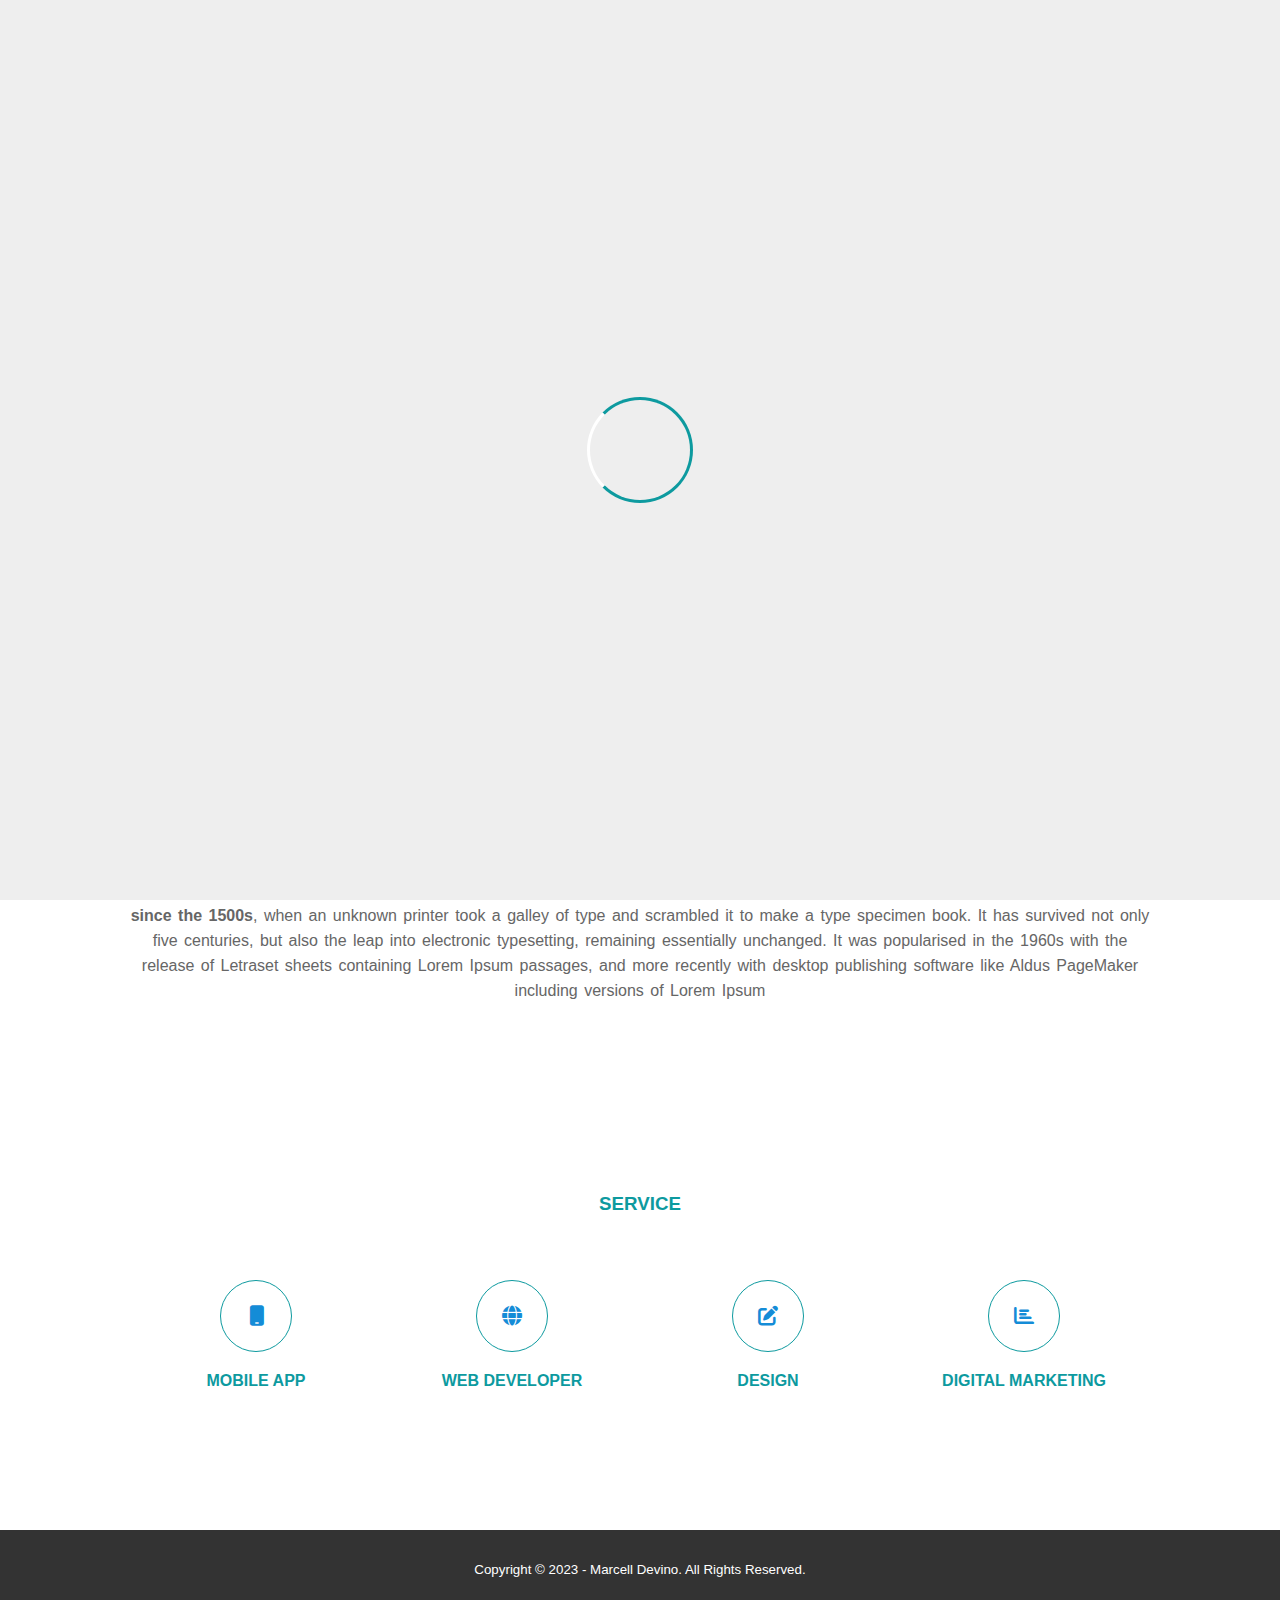
<file: index.html>
<!DOCTYPE html>
<html lang="en">
<head>
    <meta charset="UTF-8">
    <meta name="viewport" content="width=device-width, initial-scale=1.0">
    <title>Marcell Devino</title>
    <link rel="stylesheet" type="text/css" href="css/style.css">
    <link rel="stylesheet" type="text/css" href="https://cdnjs.cloudflare.com/ajax/libs/font-awesome/6.4.2/css/all.min.css">
    <script src="https://code.jquery.com/jquery-3.7.1.min.js" integrity="sha256-/JqT3SQfawRcv/BIHPThkBvs0OEvtFFmqPF/lYI/Cxo=" 
    crossorigin="anonymous"></script>
</head>
<body>
    <!-- loader -->
    <div class="bg-loader">
        <div class="loader"></div>
    </div> 
    <!-- header -->
    <div class="medsos">
        <div class="container">
            <ul>
                <li><a href="#"><i class="fa-brands fa-instagram" style="color: #ff00ff;"></i></a></li>
                <li><a href="#"><i class="fa-brands fa-whatsapp" style="color: #00ff04;"></i></a></li>
                <li><a href="#"><i class="fa-brands fa-telegram" style="color: #005eff;"></i></a></li>
            </ul> 
        </div>
    </div>
    <header>
        <div class="container">
        <h1><a href="index.html">Marcel (X PPLG 2)</a></h1>
        <ul>
            <li class="active"><a href="index.html">HOME</a></li>
            <li><a href="about.html">ABOUT</a></li>
            <li><a href="service.html">SERVICE</a></li>
            <li><a href="contact.html">CONTACT</a></li>
        </ul>
        </div>
    </header>

    <!-- banner -->
    <section class="banner">
        <h1>WELCOME TO MY WEBSITE</h1>
    </section>

    <!-- about -->
    <section class="about">
        <div class="container">
            <h3>ABOUT</h3>
            <p>Lorem Ipsum is simply dummy text of the printing and typesetting industry. <strong>Ipsum has been the industry's standard dummy text ever since the 1500s</strong>, when an unknown printer took a galley of type and scrambled it to make a type specimen book. It has survived not only five centuries, but also the leap into electronic typesetting, remaining essentially unchanged. It was popularised in the 1960s with the release of Letraset sheets containing Lorem Ipsum passages, and more recently with desktop publishing software like Aldus PageMaker including versions of Lorem Ipsum</p>
        </div>
    </section>
    
    <!-- service -->
    <section class="service">
        <div class="container">
            <h3>SERVICE</h3>
            <div class="box">
            <div class="col-4">
                <div class="icon"><i class="fa-solid fa-mobile" style="color: #148cd7;"></i></div>
                <h4>MOBILE APP</h4>
        </div>
             <div class="col-4">
                <div class="icon"><i class="fa-solid fa-globe" style="color: #148cd7;"></i></div>
                <h4>WEB DEVELOPER</h4>
        </div>
             <div class="col-4">
                <div class="icon"><i class="fa-solid fa-edit" style="color: #148cd7;"></i></div>
                <h4>DESIGN</h4>
        </div>
             <div class="col-4">
                <div class="icon"><i class="fa-solid fa-chart-bar" style="color: #148cd7;"></i></div>
                <h4>DIGITAL MARKETING</h4>
        </div>
    </section>

    <!-- footer -->
    <footer>
    <div class="container">
        <small>Copyright &copy; 2023 - Marcell Devino. All Rights Reserved.</small>
    </div>
    </footer>

    <script type="text/javascript">
        $(document).ready(function(){
            $(".bg-loader").hide();
        })
    </script>

</body>
</html>
</file>
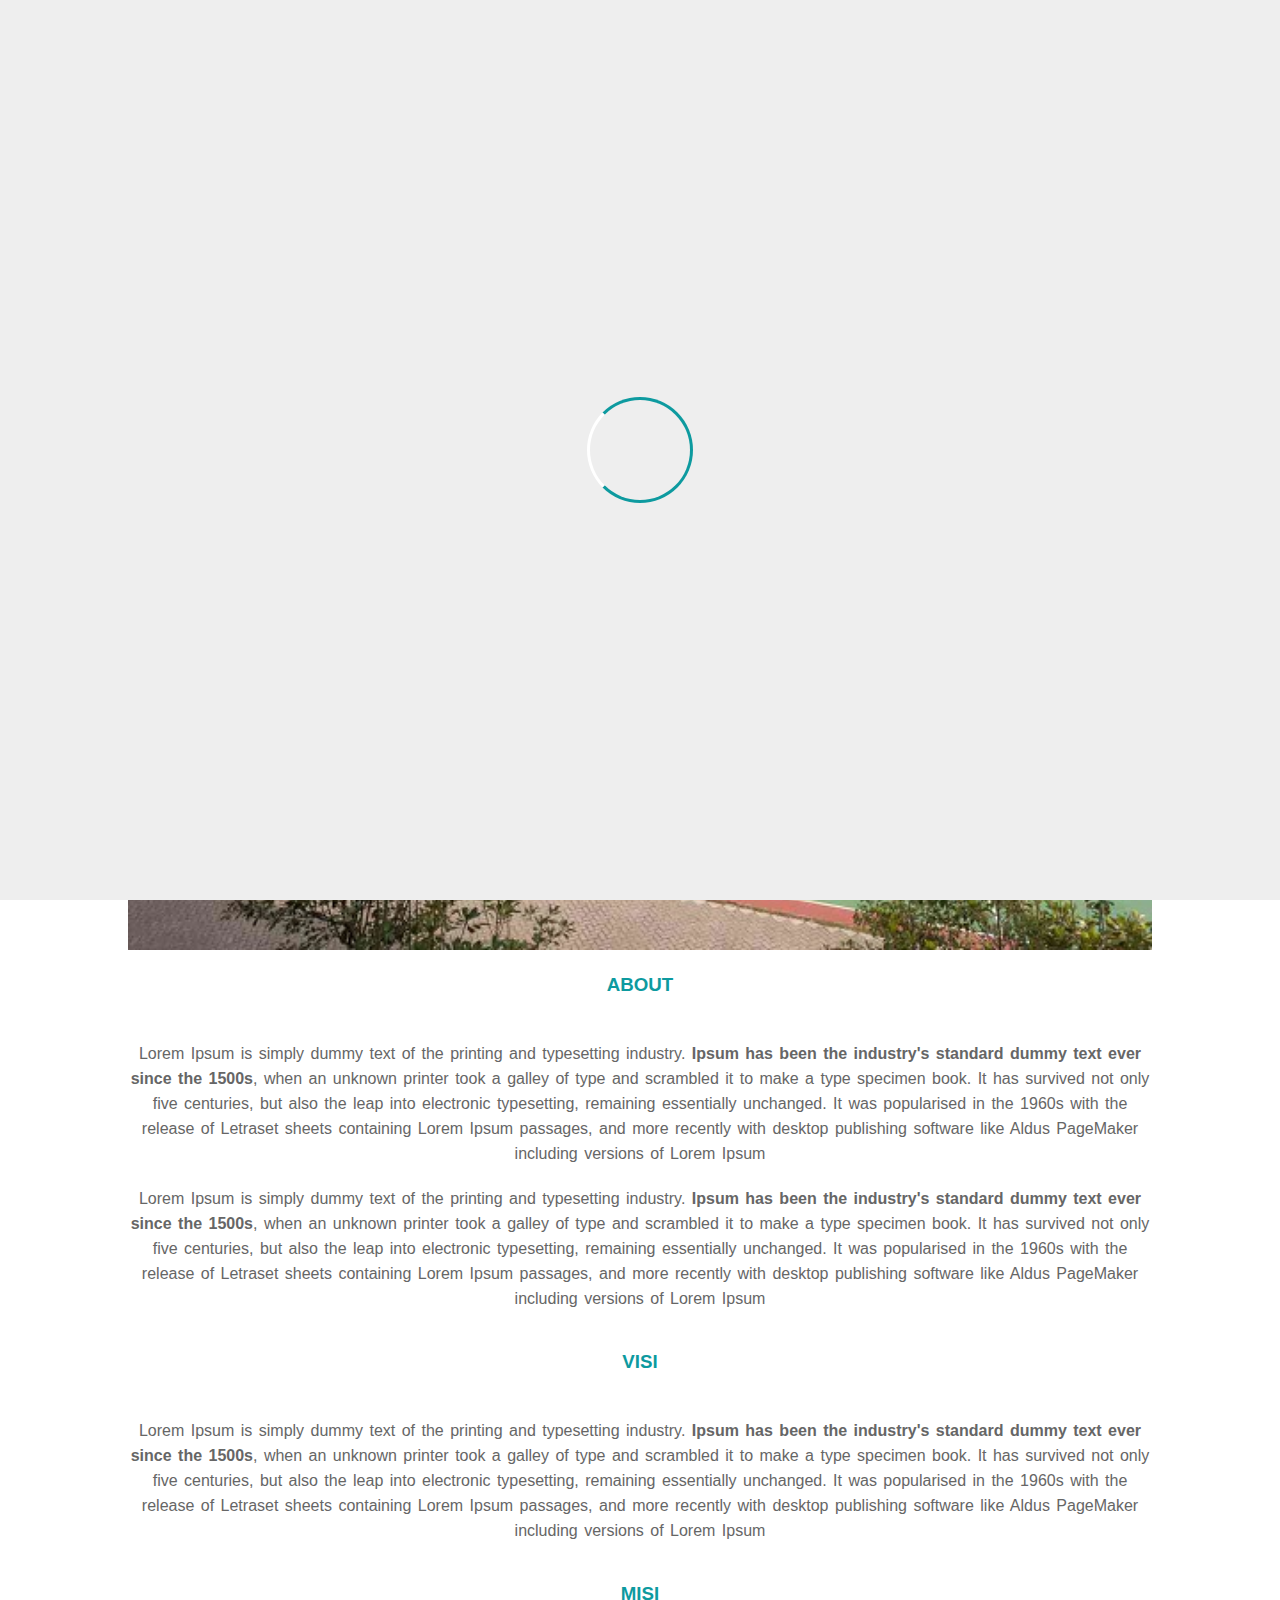
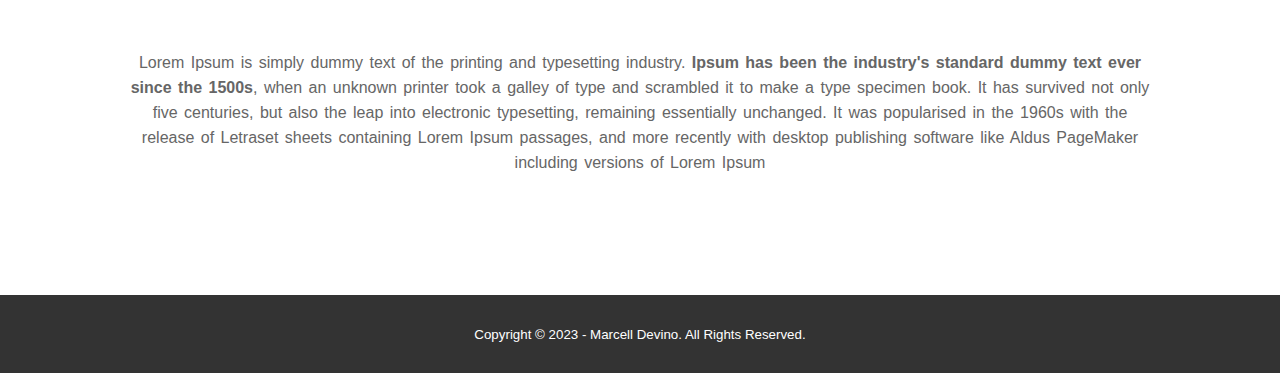
<file: about.html>
<!DOCTYPE html>
<html lang="en">
<head>
    <meta charset="UTF-8">
    <meta name="viewport" content="width=device-width, initial-scale=1.0">
    <title>Marcell Devino</title>
    <link rel="stylesheet" type="text/css" href="css/style.css">
    <link rel="stylesheet" type="text/css" href="https://cdnjs.cloudflare.com/ajax/libs/font-awesome/6.4.2/css/all.min.css">
    <script src="https://code.jquery.com/jquery-3.7.1.min.js" integrity="sha256-/JqT3SQfawRcv/BIHPThkBvs0OEvtFFmqPF/lYI/Cxo=" 
    crossorigin="anonymous"></script>
</head>
<body>
    <!-- loader -->
    <div class="bg-loader">
        <div class="loader"></div>
    </div> 
    <!-- header -->
    <div class="medsos">
        <div class="container">
            <ul>
                <li><a href="#"><i class="fa-brands fa-instagram" style="color: #ff00ff;"></i></a></li>
                <li><a href="#"><i class="fa-brands fa-whatsapp" style="color: #00ff04;"></i></a></li>
                <li><a href="#"><i class="fa-brands fa-telegram" style="color: #005eff;"></i></a></li>
            </ul> 
        </div>
    </div>
    <header>
        <div class="container">
        <h1><a href="index.html">Marcel (X PPLG 2)</a></h1>
        <ul>
            <li><a href="index.html">HOME</a></li>
            <li  class="active"><a href="about.html">ABOUT</a></li>
            <li><a href="service.html">SERVICE</a></li>
            <li><a href="contact.html">CONTACT</a></li>
        </ul>
        </div>
    </header>

    <!-- label -->
    <section class="label">
        <div class="container">
            <p>Home / About</p>
        </div>
</section>

    <!-- about -->
    <section class="about">
        <div class="container">
            <img src="img/banner.jpg" width="100%">
            <h3>ABOUT</h3>
            <p>Lorem Ipsum is simply dummy text of the printing and typesetting industry. <strong>Ipsum has been the industry's standard dummy text ever since the 1500s</strong>, when an unknown printer took a galley of type and scrambled it to make a type specimen book. It has survived not only five centuries, but also the leap into electronic typesetting, remaining essentially unchanged. It was popularised in the 1960s with the release of Letraset sheets containing Lorem Ipsum passages, and more recently with desktop publishing software like Aldus PageMaker including versions of Lorem Ipsum</p>
            <p>Lorem Ipsum is simply dummy text of the printing and typesetting industry. <strong>Ipsum has been the industry's standard dummy text ever since the 1500s</strong>, when an unknown printer took a galley of type and scrambled it to make a type specimen book. It has survived not only five centuries, but also the leap into electronic typesetting, remaining essentially unchanged. It was popularised in the 1960s with the release of Letraset sheets containing Lorem Ipsum passages, and more recently with desktop publishing software like Aldus PageMaker including versions of Lorem Ipsum</p>
            <h3>VISI</h3>
            <p>Lorem Ipsum is simply dummy text of the printing and typesetting industry. <strong>Ipsum has been the industry's standard dummy text ever since the 1500s</strong>, when an unknown printer took a galley of type and scrambled it to make a type specimen book. It has survived not only five centuries, but also the leap into electronic typesetting, remaining essentially unchanged. It was popularised in the 1960s with the release of Letraset sheets containing Lorem Ipsum passages, and more recently with desktop publishing software like Aldus PageMaker including versions of Lorem Ipsum</p>
            <h3>MISI</h3>
            <p>Lorem Ipsum is simply dummy text of the printing and typesetting industry. <strong>Ipsum has been the industry's standard dummy text ever since the 1500s</strong>, when an unknown printer took a galley of type and scrambled it to make a type specimen book. It has survived not only five centuries, but also the leap into electronic typesetting, remaining essentially unchanged. It was popularised in the 1960s with the release of Letraset sheets containing Lorem Ipsum passages, and more recently with desktop publishing software like Aldus PageMaker including versions of Lorem Ipsum</p>
        </div>
    </section>

    <!-- footer -->
    <footer>
    <div class="container">
        <small>Copyright &copy; 2023 - Marcell Devino. All Rights Reserved.</small>
    </div>
    </footer>

    <script type="text/javascript">
        $(document).ready(function(){
            $(".bg-loader").hide();
        })
    </script>

</body>
</html>
</file>
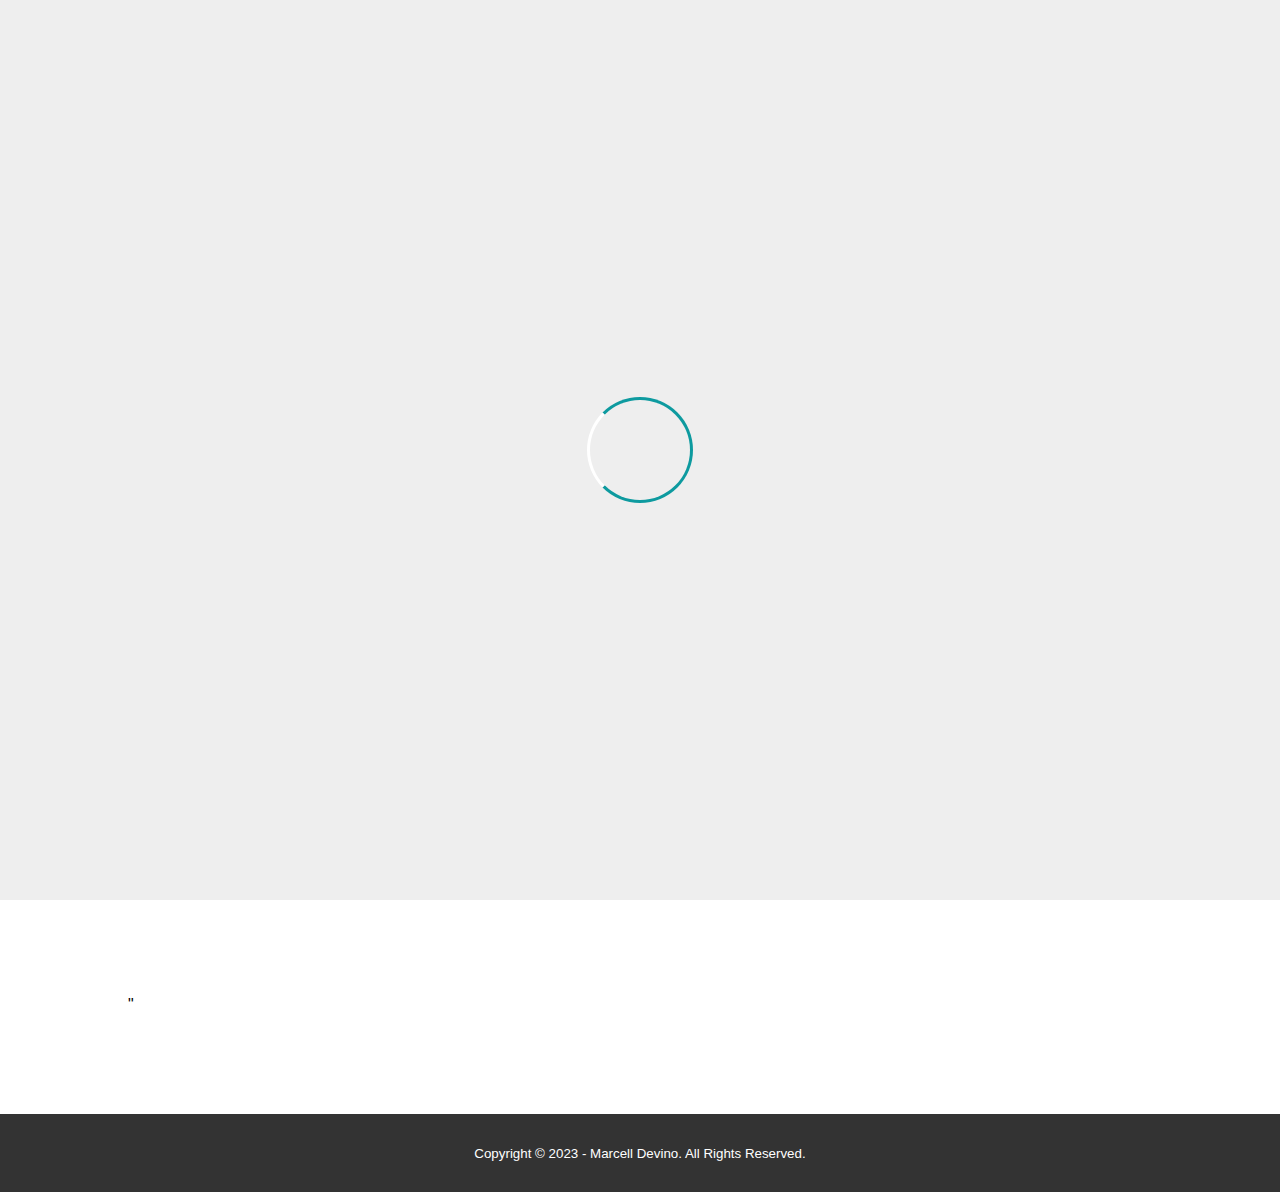
<file: contact.html>
<!DOCTYPE html>
<html lang="en">
<head>
    <meta charset="UTF-8">
    <meta name="viewport" content="width=device-width, initial-scale=1.0">
    <title>Marcell Devino</title>
    <link rel="stylesheet" type="text/css" href="css/style.css">
    <link rel="stylesheet" type="text/css" href="https://cdnjs.cloudflare.com/ajax/libs/font-awesome/6.4.2/css/all.min.css">
    <script src="https://code.jquery.com/jquery-3.7.1.min.js" integrity="sha256-/JqT3SQfawRcv/BIHPThkBvs0OEvtFFmqPF/lYI/Cxo=" 
    crossorigin="anonymous"></script>
</head>
<body>
    <!-- loader -->
    <div class="bg-loader">
        <div class="loader"></div>
    </div> 
    <!-- header -->
    <div class="medsos">
        <div class="container">
            <ul>
                <li><a href="#"><i class="fa-brands fa-instagram" style="color: #ff00ff;"></i></a></li>
                <li><a href="#"><i class="fa-brands fa-whatsapp" style="color: #00ff04;"></i></a></li>
                <li><a href="#"><i class="fa-brands fa-telegram" style="color: #005eff;"></i></a></li>
            </ul> 
        </div>
    </div>
    <header>
        <div class="container">
        <h1><a href="index.html">Marcel (X PPLG 2)</a></h1>
        <ul>
            <li><a href="index.html">HOME</a></li>
            <li><a href="about.html">ABOUT</a></li>
            <li><a href="service.html">SERVICE</a></li>
            <li class="active"><a href="contact.html">CONTACT</a></li>
        </ul>
        </div>
    </header>

     <!-- label -->
     <section class="label">
        <div class="container">
            <p>Home / Contact</p>
        </div>
</section>

    <!-- service -->
    <section class="service">
        <div class="container">
            <h3>CONTACT INFO</h3>
            <div class="box">
                <div class="col-4">
                    <h4>Address</h4>
                    <p>Jl. Kamal Raya Outer Ring Road No.20, RT.7/RW.14, Cengkareng Tim., Kecamatan Cengkareng, Kota Jakarta Barat 11730</p>
                </div>
                    <div class="col-4">
                    <h4>Email</h4>
                    <p>marceldevino72@gmail.com</p>
                </div>
                    <div class="col-4">
                    <h4>Telp</h4>
                    <p>(012) 3456789</p>
                </div>
                    <div class="col-4">
                    <h4>Hp</h4>
                    <p>+62 895-1750-5595</p>
                </div>
        </div>
        <iframe src="https://www.google.com/maps/embed?pb=!1m18!1m12!1m3!1d3966.9935751755534!2d106.73478302498968!3d-6.131564443855244!2m3!1f0!2f0!3f0!3m2!1i1024!2i768!4f13.1!3m3!1m2!1s0x2e6a1dede9175fb1%3A0x1beb6a05cd89d12a!2sSekolah%20Cinta%20Kasih%20Tzu%20Chi!5e0!3m2!1sid!2sid!4v1698418789205!5m2!1sid!2sid" width="100%" height="450" style="border:0;" allowfullscreen="" loading="lazy" referrerpolicy="no-referrer-when-downgrade"></iframe>"
    </section>

    <!-- footer -->
    <footer>
    <div class="container">
        <small>Copyright &copy; 2023 - Marcell Devino. All Rights Reserved.</small>
    </div>
    </footer>

    <script type="text/javascript">
        $(document).ready(function(){
            $(".bg-loader").hide();
        })
    </script>

</body>
</html>
</file>
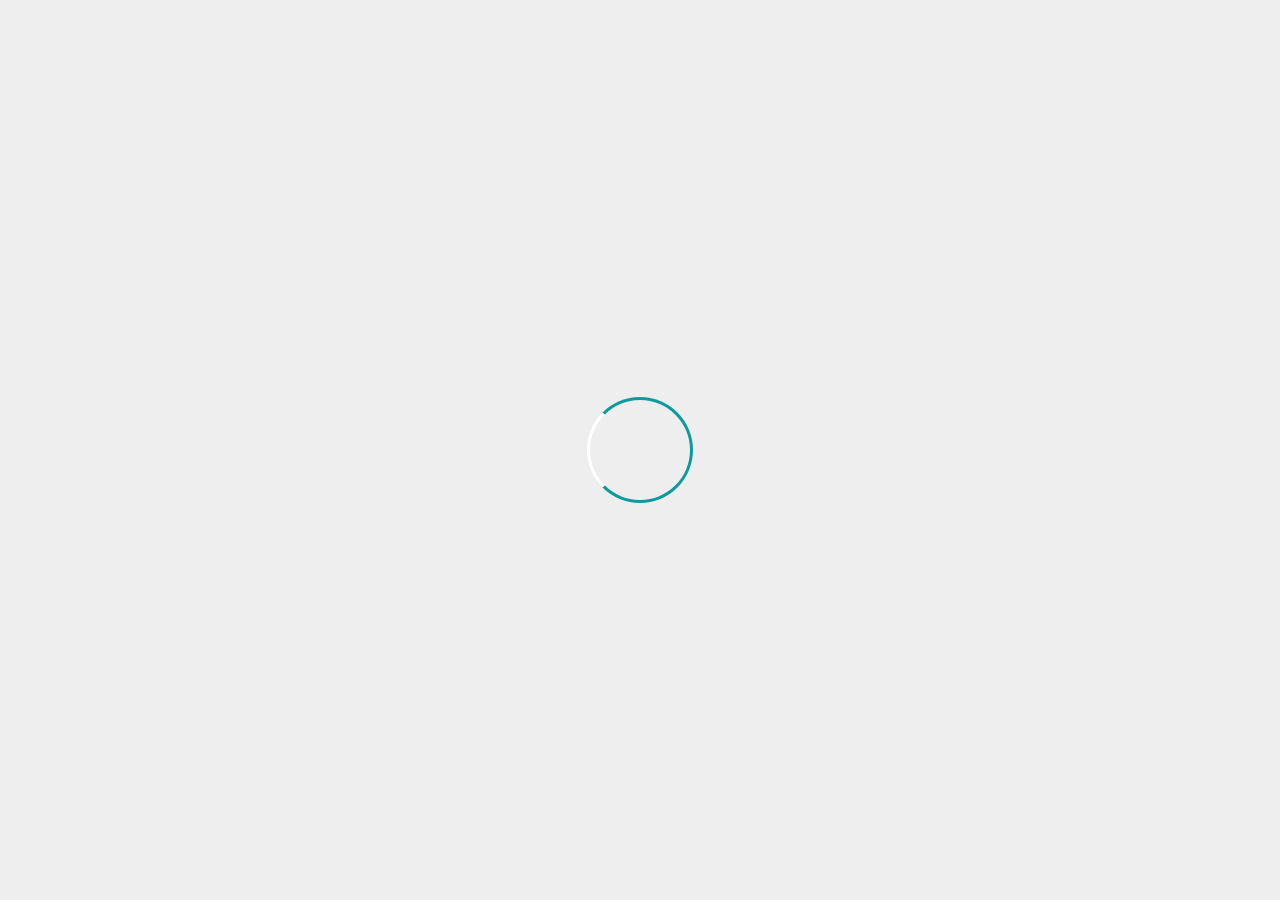
<file: service.html>
<!DOCTYPE html>
<html lang="en">
<head>
    <meta charset="UTF-8">
    <meta name="viewport" content="width=device-width, initial-scale=1.0">
    <title>Marcell Devino</title>
    <link rel="stylesheet" type="text/css" href="css/style.css">
    <link rel="stylesheet" type="text/css" href="https://cdnjs.cloudflare.com/ajax/libs/font-awesome/6.4.2/css/all.min.css">
    <script src="https://code.jquery.com/jquery-3.7.1.min.js" integrity="sha256-/JqT3SQfawRcv/BIHPThkBvs0OEvtFFmqPF/lYI/Cxo=" 
    crossorigin="anonymous"></script>
</head>
<body>
    <!-- loader -->
    <div class="bg-loader">
        <div class="loader"></div>
    </div> 
    <!-- header -->
    <div class="medsos">
        <div class="container">
            <ul>
                <li><a href="#"><i class="fa-brands fa-instagram" style="color: #ff00ff;"></i></a></li>
                <li><a href="#"><i class="fa-brands fa-whatsapp" style="color: #00ff04;"></i></a></li>
                <li><a href="#"><i class="fa-brands fa-telegram" style="color: #005eff;"></i></a></li>
            </ul> 
        </div>
    </div>
    <header>
        <div class="container">
        <h1><a href="index.html">Marcel (X PPLG 2)</a></h1>
        <ul>
            <li><a href="index.html">HOME</a></li>
            <li><a href="about.html">ABOUT</a></li>
            <li class="active"><a href="service.html">SERVICE</a></li>
            <li><a href="contact.html">CONTACT</a></li>
        </ul>
        </div>
    </header>

     <!-- label -->
     <section class="label">
        <div class="container">
            <p>Home / Service</p>
        </div>
</section>

    <!-- service -->
    <section class="service">
        <div class="container">
            <h3>SERVICE</h3>
            <div class="box">
            <div class="col-4">
                <div class="icon"><i class="fa-solid fa-mobile" style="color: #148cd7;"></i></div>
                <h4>MOBILE APP</h4>
        </div>
             <div class="col-4">
                <div class="icon"><i class="fa-solid fa-globe" style="color: #148cd7;"></i></div>
                <h4>WEB DEVELOPER</h4>
        </div>
             <div class="col-4">
                <div class="icon"><i class="fa-solid fa-edit" style="color: #148cd7;"></i></div>
                <h4>DESIGN</h4>
        </div>
             <div class="col-4">
                <div class="icon"><i class="fa-solid fa-chart-bar" style="color: #148cd7;"></i></div>
                <h4>DIGITAL MARKETING</h4>
        </div>
    </section>

    <!-- footer -->
    <footer>
    <div class="container">
        <small>Copyright &copy; 2023 - Marcell Devino. All Rights Reserved.</small>
    </div>
    </footer>

    <script type="text/javascript">
        $(document).ready(function(){
            $(".bg-loader").hide();
        })
    </script>

</body>
</html>
</file>
<file: css/style.css>
* {
    padding:0%;
    margin:0%;
    font-family: sans-serif;
}
* {
    color: inherit;
    text-decoration: none;
}
.medsos {
    padding:5px 0;
    background-color: rgb(26, 183, 189);
}
.medsos ul li {
    display: inline-block;
    color: azure;
    margin-right: 10px;
}
.container {
    width: 80%;
    margin: 0 auto;
}
.container::after {
    content:'';
    display: block;
    clear: both;
}
header {
    border: 1px solid;
}
header h1 {
    border: 1px solid;
    float: left;
    padding: 15px 0;
    color: rgb(26, 183, 189);
}
header ul {
    border: 1px solid;
    float: right;
}
header ul li {
    display: inline-block;
}
header ul li a {
    padding:20px 25px;
    display: inline-block;
}
header ul li a:hover {
    background-color:  rgb(13, 154, 159);
    color: #fff;
}
.active {
    background-color:  rgb(13, 154, 159);
    color: #fff;
}
.banner {
    height: 60vh;
    border: 1px solid;
    background-image: url('../img/banner.jpg');
    background-color: cover;
    position: relative;
    display: flex;
    justify-content: center;
    align-items: center;
}
.banner:after {
    content:'';
    display: block;
    position: absolute;
    top: 0;
    left: 0;
    right: 0;
    bottom: 0;
    background-color: rgba(9, 176, 182, 0.528);
}
.banner h1 {
    color: #fff;
    z-index: 1;
    padding: 20px 25px;
    border: 3px solid #fff;
}
section {
    padding:50px 0;
}
section h3 {
    text-align: center;
    padding:20px 0;
    color: rgb(13, 154, 159);
    margin-bottom: 25px;
}
.about, 
.service {
    padding-bottom: 100px;
}
.about p {
    color: #666;
    word-spacing: 2px;
    line-height: 25px;
    margin-bottom: 20px;
    text-align: center;
}
.box {
    color: rgb(13, 154, 159);
}
.box::after {
    content:'';
    display: block;
    clear: both;
}
.box .col-4 {
    width: 25%;
    padding: 20px;
    box-sizing: border-box;
    text-align: center;
    float: left;
}
.icon {
    width: 70px;
    height: 70px;
    border: 1px solid;
    border-radius: 50%;
    text-align: center;
    line-height: 70px;
    font-size: 20px;
    margin: 0 auto;
}
.box .col-4 h4 {
    margin: 20px 0;
}
footer {
    padding: 30px 0;
    background-color: #333;
    color: #fff;
    text-align: center;
}
.bg-loader {
    background-color: #eee;
    position: fixed;
    top: 0;
    left: 0;
    right: 0;
    bottom: 0;
    z-index: 9999;
    display: flex;
    justify-content: center;
    align-items: center;
}
.bg-loader .loader {
    width:100px;
    height: 100px;
    border: 3px solid #fff;
    border-radius: 50%;
    border-top-color:  rgb(13, 154, 159);
    border-right-color: rgb(13, 154, 159);
    border-bottom-color: rgb(13, 154, 159);
    animation: puterin .8s linear infinite;
}
.label {
    background-color: rgb(13, 154, 159);
}
@keyframes puterin {
    100% {
        transform: rotate(360deg);
    }
}
@media screen and (max-width: 768px) {
    .container {
        width: 90%;
    }
    header h1 {
        text-align: center;
        float: none;
    }
    .box .col-4 {
        width: 100%;
        float: none;
        margin-bottom: 20px;
    }
}
</file>
